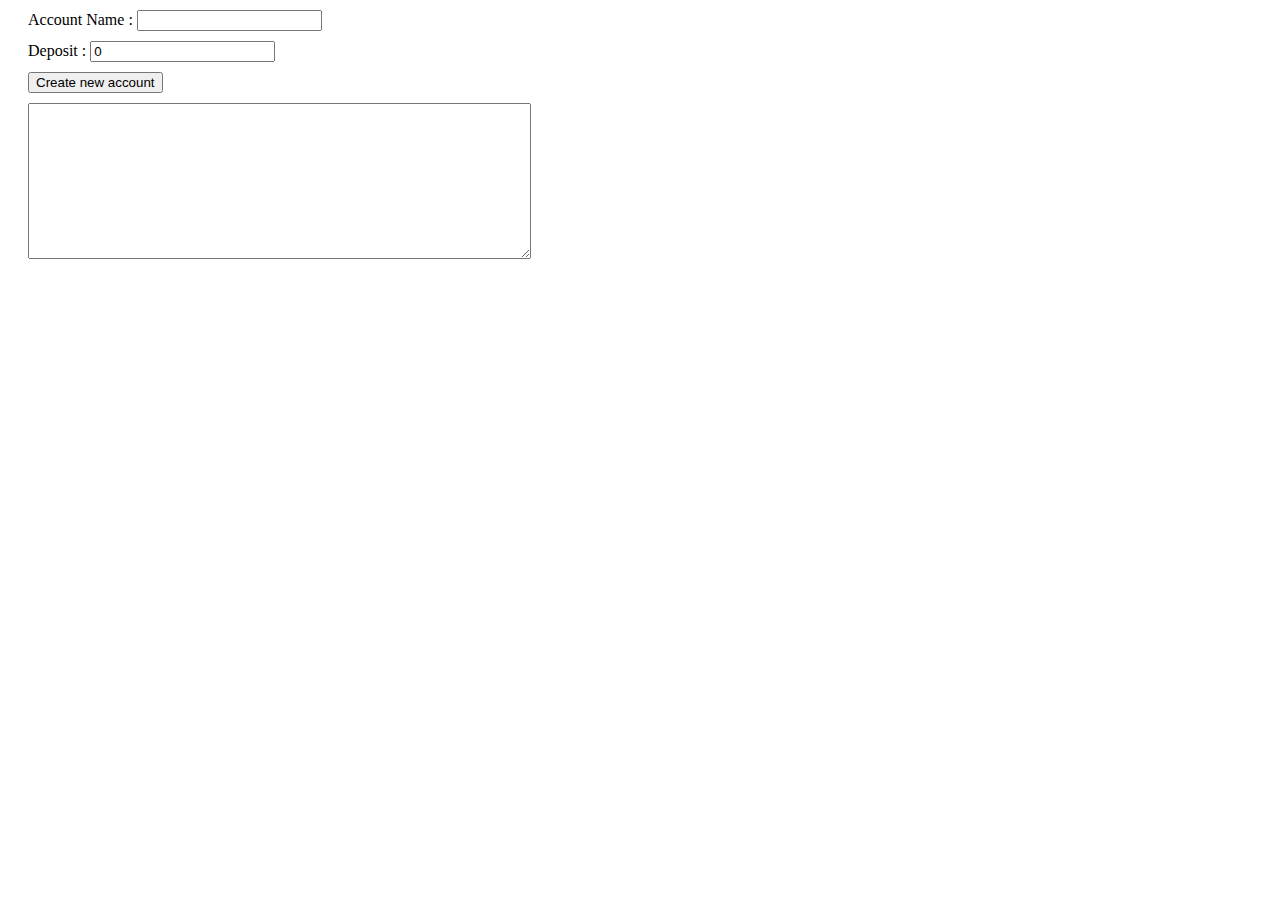
<file: account.html>
<!DOCTYPE html>
<html lang="en">
<head>
    <script src="js/bankAccount.js"></script>
    <link href="css/account.css" type="text/css" rel="stylesheet"/>
    <meta charset="UTF-8">
    <title>Title</title>
</head>
<body>
<div>
    <div><span>
        <label>Account Name : <input type="text" id="t_acctName" name="t_acctName"/></label>
    </span>
    </div>
    <div><span>
        <label>Deposit : <input type="text" id="t_balance" name="t_balance" value="0"/></label>
    </span>
    </div>
    <div>
        <button id="add">Create new account</button>
    </div>
    <div>
        <textarea id="ta_list" name="ta_list"  rows="10" cols="60"></textarea>
    </div>

</div>

</body>
</html>
</file>
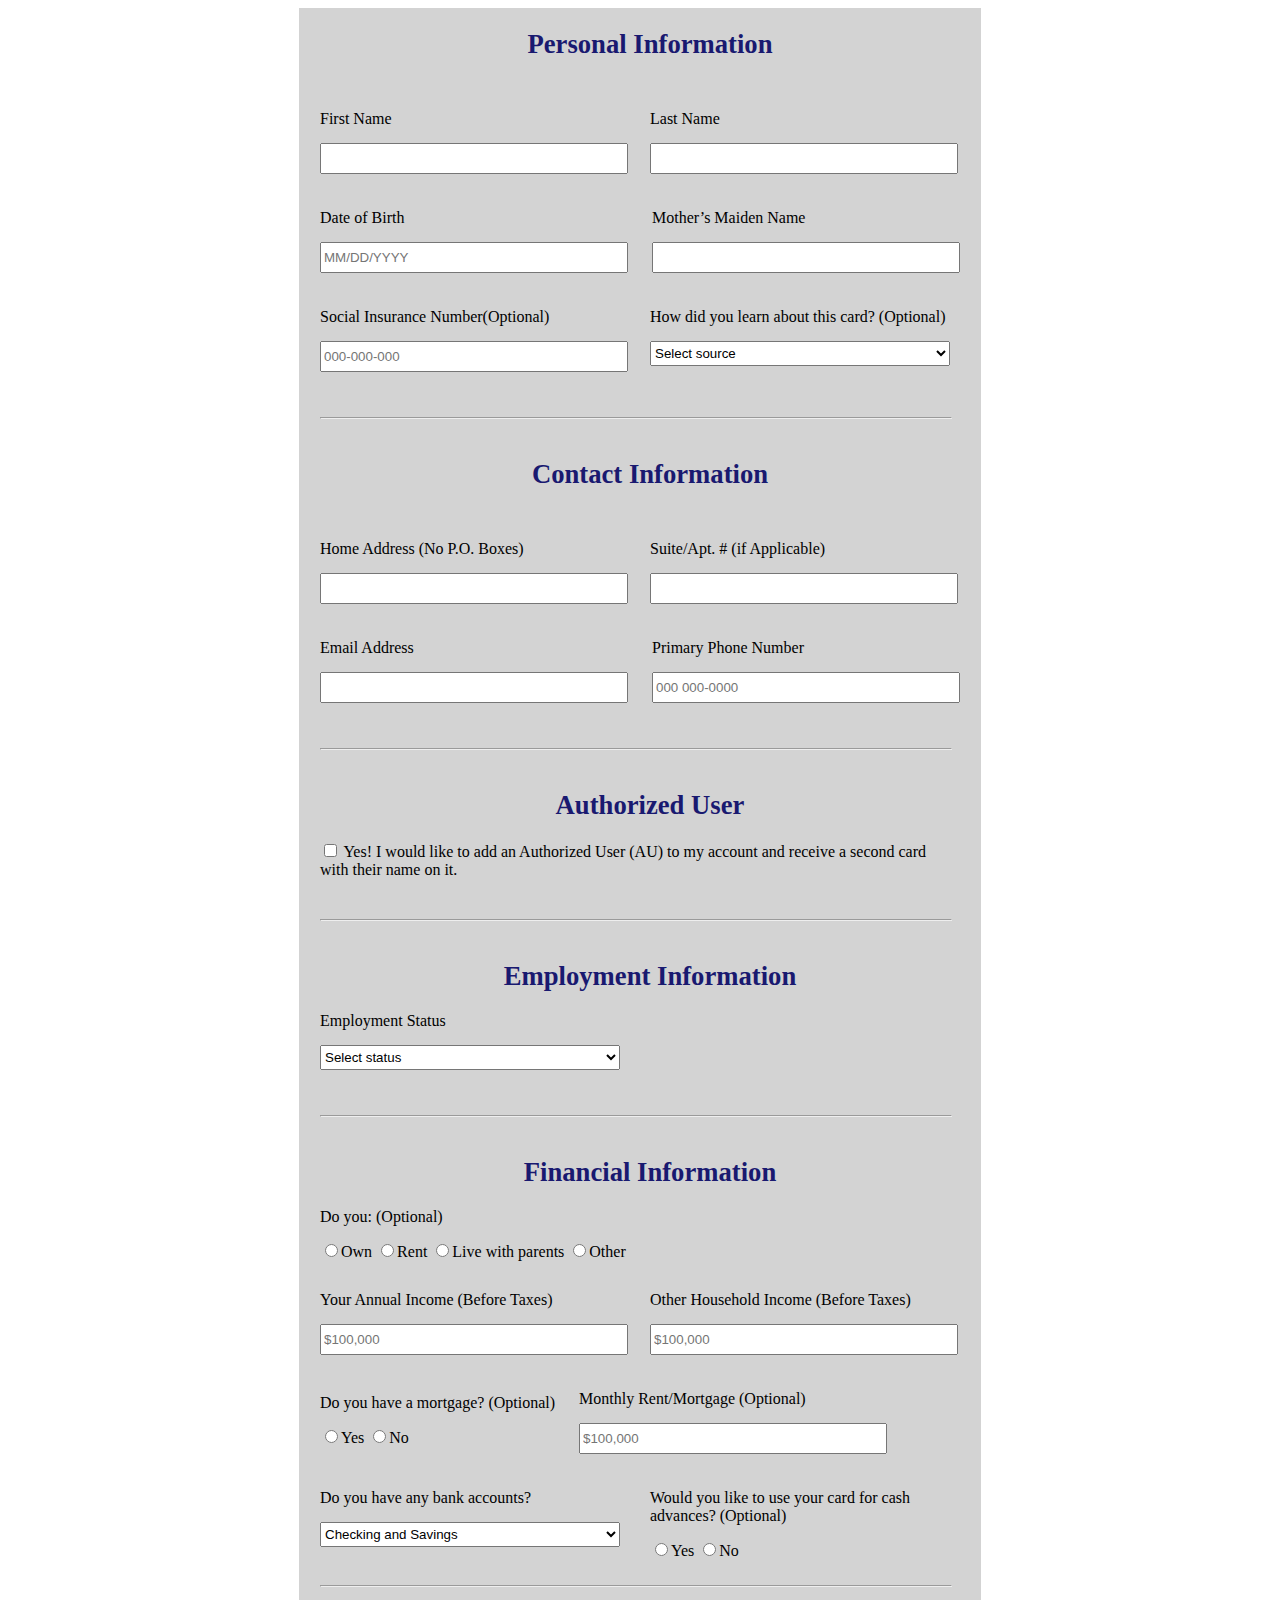
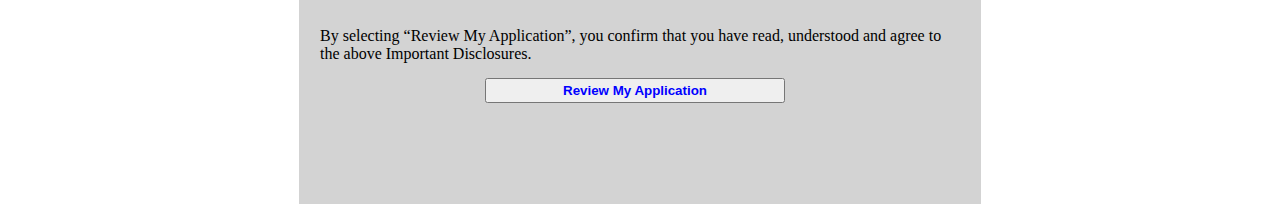
<file: capitalOne.html>
<!DOCTYPE html>
<html lang="en">
<head>
    <link href="css/capitalOne.css" type="text/css" rel="stylesheet"/>
    <meta charset="UTF-8">
    <title>Title</title>
</head>
<body>
<div class="centerDiv">
<form action="">

<section >
    <header>Personal Information</header>
    <div class="divInline">
        <div >First Name</div>
        <div><input type="text" name="firstName" required/></div>
    </div>
    <div class="divInline">
        <div>Last Name</div>
        <div><input type="text" name="lastName"required/></div>
    </div>
    <div class="divClearLeft">
        <div class="divInline2">
            <div>Date of Birth</div>
            <div><input type="text" name="birthDate" maxlength="10" placeholder="MM/DD/YYYY" pattern="\d{2}\/\d{2}\/\d{4}$" title="Must be like 07/17/1600" required/></div>
        </div >
        <div class="divInline2">
            <div>Mother’s Maiden Name</div>
            <div><input type="text" name="motherName"/></div>
        </div>
    </div>
    <div class="divInline">
        <div>Social Insurance Number(Optional)</div>
        <div><input type="text" name="firstName" placeholder="000-000-000" pattern="\d{3}-\d{3}-\d{3}" title="Format should be like this : 111-222-302" required/></div>
    </div>
    <div class="divInline">
        <div>How did you learn about this card? (Optional)</div>
        <div>
            <select>
                <option>Select source</option>
                <option>Magazine</option>
                <option>Family or friend</option>
                <option>Mail offer</option>
                <option>Television</option>
            </select>
        </div>
    </div>
    <div class="divClearLeft"></div>
</section >
<hr/>
<section>
<header>Contact Information</header>

<div class="divInline">
    <div>Home Address (No P.O. Boxes)</div>
    <div><input type="text" name="homeAddress" required/></div>
</div>
<div class="divInline">
    <div>Suite/Apt. # (if Applicable)</div>
    <div><input type="text" name="suiteApt"/></div>
</div>
<!---email--->
<div class="divClearLeft">
    <div class="divInline2">
        <div>Email Address</div>
        <div><input type="email" name="emailAddress" required/></div>
    </div>
    <div class="divInline2">
        <div>Primary Phone Number</div>
        <div><input type="text" name="phoneNumber" placeholder="000 000-0000" pattern="^\d{3} \d{3}-\d{4}$"/></div>
    </div>
</div>
</section>
<hr/>
<section>
    <header>Authorized User</header>
    <div class="divSpecificSize">
        <label>
            <input type="checkbox" name="authorizedUser"/>
            Yes! I would like to add an Authorized User (AU) to my account and receive a second card with their name on it.</label>
    </div>

</section>
<hr/>
<section>
    <header>Employment Information</header>
    <div>
        <div>Employment Status</div>
        <div>
            <select name="employeeStatus" required>
                <option>Select status</option>
                <option>Employed</option>
                <option>Self-Employed</option>
                <option>Retired</option>
                <option>Student</option>
                <option>Unemployed</option>
            </select>
        </div>
    </div>
</section>
<hr/>
<section>
    <header>Financial Information</header>
    <div>
        <div>Do you: (Optional)</div>
        <div>
            <label><input type="radio" name="financialOpt"/>Own</label>
            <label><input type="radio" name="financialOpt"/>Rent</label>
            <label><input type="radio" name="financialOpt"/>Live with parents</label>
            <label><input type="radio" name="financialOpt"/>Other</label>
        </div>
    </div>
    <div class="divInline">
        <div>Your Annual Income (Before Taxes)</div>
        <div>
            <input type="text" name="annualBonus" placeholder="$100,000" pattern="^\$[1-9]\d{2},\d{3}$" title="Must start with $ sign and must be a valid number"required/>
        </div>
    </div>

    <div class="divInline">
        <div>Other Household Income (Before Taxes)</div>
        <div>
            <input type="text" name="houseIncome" placeholder="$100,000" pattern="^\$[1-9]\d{2},\d{3}$" title="Must start with $ sign and must be a valid number"required/>
        </div>
    </div>
 <div class="divClearLeft">
    <div class="divInline2">
        <div>Do you have a mortgage? (Optional)</div>
        <div>
            <label><input type="radio" name="financialOpt"/>Yes</label>
            <label><input type="radio" name="financialOpt"/>No</label>
        </div>
    </div>

    <div class="divInline2">
        <div>Monthly Rent/Mortgage (Optional)</div>
        <div>
            <input type="text" name="monthlyRent" placeholder="$100,000" pattern="^\$[1-9]\d{2},\d{3}$" title="Must start with $ sign and must be a valid number"required/>
        </div>
    </div>
 </div>
    <div class="divInline">
        <div>Do you have any bank accounts?</div>
        <div>
            <select name="employeeStatus" required>
            <option>Checking and Savings</option>
            <option>Checking only</option>
            <option>Savings only</option>
            <option>Neither</option>
            </select>
        </div>
    </div>
    <div class="divInline">

        <div >Would you like to use your card for cash advances? (Optional)</div>
        <div>
            <label><input type="radio" name="cashAdvance"/>Yes</label>
            <label><input type="radio" name="cashAdvance"/>No</label>
        </div>
    </div>
</section>
 <div class="divClearLeft"></div>
<hr/>
<section>
<div class="divSpecificSize">
<label>By selecting “Review My Application”, you confirm that you have read, understood and agree to the above Important Disclosures.</label>
</div>
</section>
<section>
    <div class="divCenter">
        <input type="submit" value="Review My Application"/>

    </div>
</section>

</form>
</div>
</body>
</html>
</file>
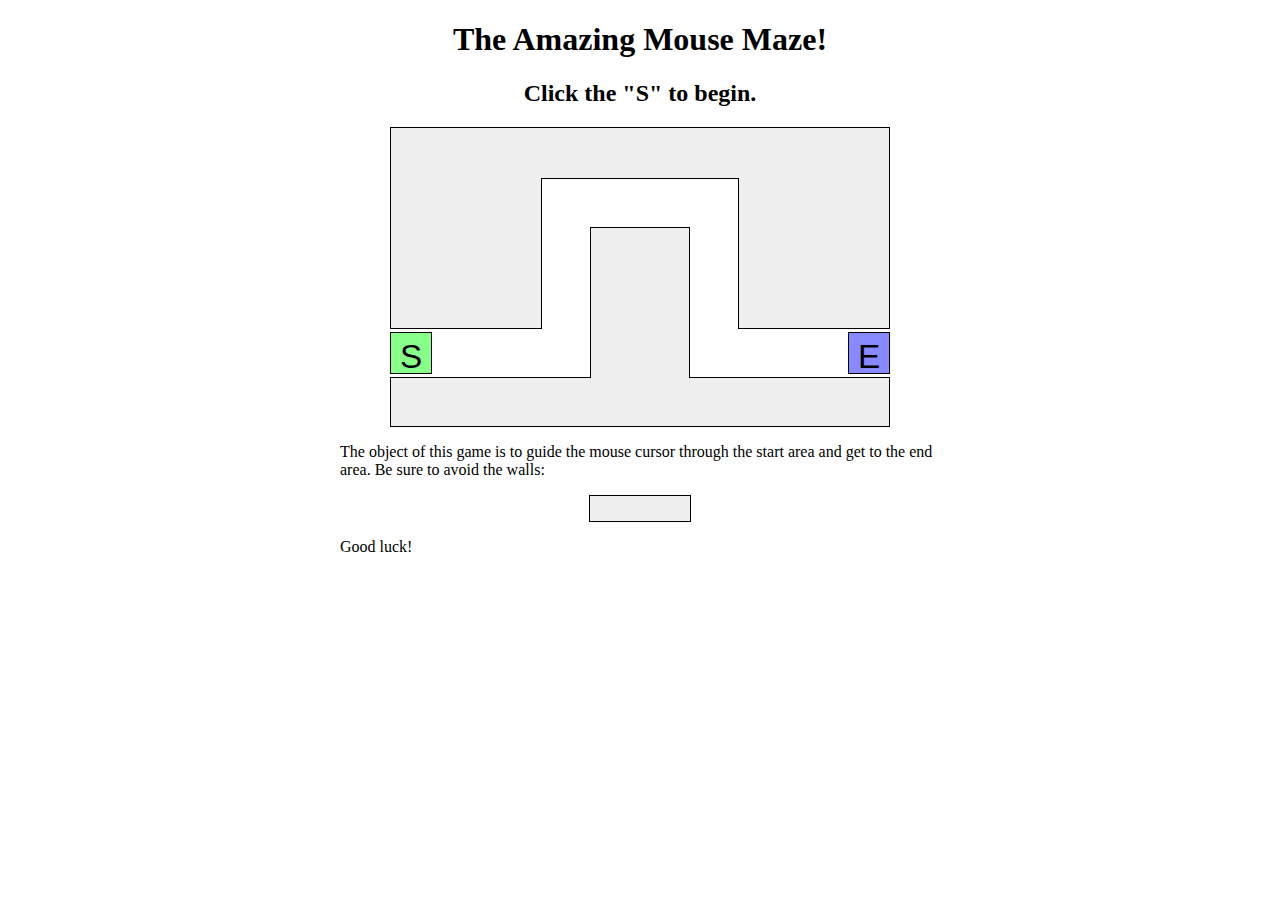
<file: Maze!.html>
<!DOCTYPE html>
<!-- saved from url=(0056)http://mumstudents.org/cs472/2019-06-RS/Labs/7/maze.html -->
<html class="gr__mumstudents_org"><!--
	CSE 190 M Lab 7 HTML file
	You should download this file for your lab, but you should not edit its contents.
	--><head><meta http-equiv="Content-Type" content="text/html; charset=windows-1252">
		<title>Maze!</title>
		
		<!-- provided files; do not modify -->
		<link href="css/maze.css" type="text/css" rel="stylesheet">
		<script src="js/jquery.js" type="text/javascript"></script>
		
		<!-- your code -->
		<script src="js/maze.js" type="text/javascript"></script>
	</head>

	<body data-gr-c-s-loaded="true">
		<h1>The Amazing Mouse Maze!</h1>
		<h2 id="status">Click the "S" to begin.</h2>
		
		<!-- This part of the page represents the maze -->
		<div id="maze">
			<div id="start">S</div>
			<div class="boundary" id="boundary1"></div>
			<div class="boundary"></div>
			<div class="boundary"></div>
			<div class="boundary"></div>
			<div class="boundary"></div>
			<div id="end">E</div>
		</div>
		
		<p>
			The object of this game is to guide the mouse cursor through the start area and get to the end area.  Be sure to avoid the walls:
		</p>
		
		<div class="boundary example"></div>
		
		<p>
			Good luck!
		</p>
	

<div id="naptha_container0932014_0707"></div></body></html>
</file>
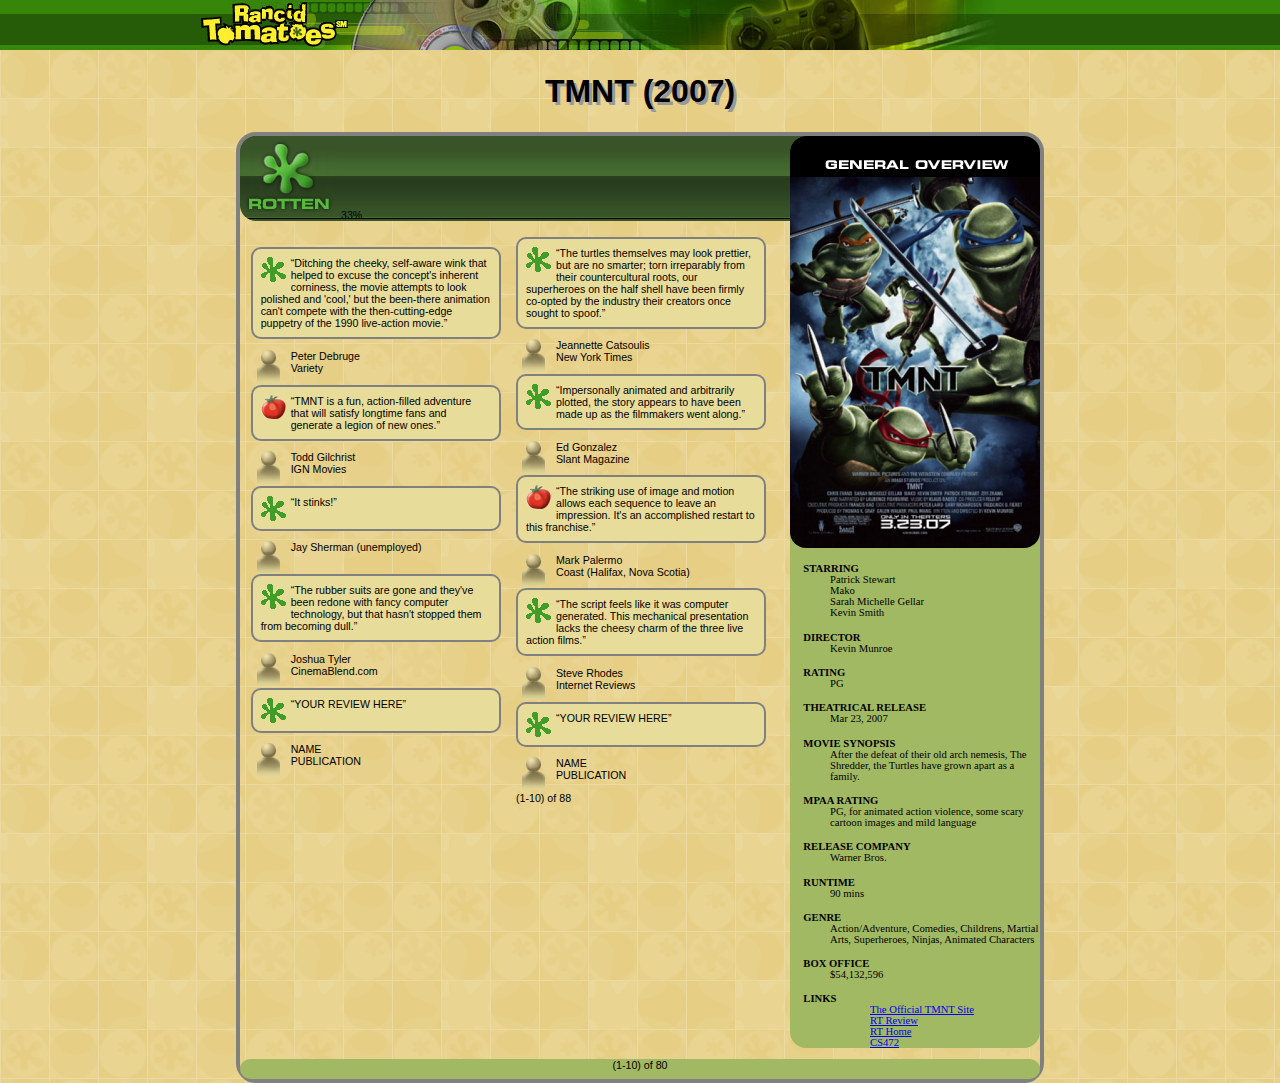
<file: TMNT.html>
<!DOCTYPE html>
<!-- saved from url=(0074)http://mumstudents.org/cs472/2019-06-RS/Homework/2/resources/skeleton.html -->
<html class="gr__mumstudents_org"><head><meta http-equiv="Content-Type" content="text/html; charset=UTF-8">
		<title>TMNT - Rancid Tomatoes</title>

	<link href="images/TMNT/rotten.gif" type="image/gif" rel="shortcut icon"/>
		<link href="css/movie.css" type="text/css" rel="stylesheet">
	</head>

	<body data-gr-c-s-loaded="true">

		<div class="divBarner">
			<img src="images/TMNT/banner.png" alt="Rancid Tomatoes">
		</div>

		<h1>TMNT (2007)</h1>
<div class="mainDiv">
	<div class="overallContent">
		<img src="images/TMNT/rottenbig.png" alt="Rotten">
		33%
	</div>

	<div class="two-column">
		<p class="two-columnFormat">
			<img src="images/TMNT/rotten.gif" alt="Rotten">
			<q>Ditching the cheeky, self-aware wink that helped to excuse the concept's inherent corniness, the movie attempts to look polished and 'cool,' but the been-there animation can't compete with the then-cutting-edge puppetry of the 1990 live-action movie.</q>
		</p>
		<p >
			<img src="images/TMNT/critic.gif" alt="Critic">
			Peter Debruge <br>
			Variety
		</p>

		<p class="two-columnFormat">
			<img src="images/TMNT/fresh.gif" alt="Fresh">
			<q>TMNT is a fun, action-filled adventure that will satisfy longtime fans and generate a legion of new ones.</q>
		</p>
		<p>
			<img src="images/TMNT/critic.gif" alt="Critic">
			Todd Gilchrist <br>
			IGN Movies
		</p>

		<p class="two-columnFormat">
			<img src="images/TMNT/rotten.gif" alt="Rotten">
			<q>It stinks!</q>
		</p>
		<p>
			<img src="images/TMNT/critic.gif" alt="Critic">
			Jay Sherman (unemployed)
		</p>

		<p class="two-columnFormat">
			<img src="images/TMNT/rotten.gif" alt="Rotten">
			<q>The rubber suits are gone and they've been redone with fancy computer technology, but that hasn't stopped them from becoming dull.</q>
		</p>
		<p>
			<img src="images/TMNT/critic.gif" alt="Critic">
			Joshua Tyler <br>
			CinemaBlend.com
		</p>

		<p class="two-columnFormat">
			<img src="images/TMNT/rotten.gif" alt="Rotten">
			<q>YOUR REVIEW HERE</q>
		</p>
		<p>
			<img src="images/TMNT/critic.gif" alt="Critic">
			NAME <br>
				PUBLICATION
		</p>

		<p class="two-columnFormat">
			<img src="images/TMNT/rotten.gif" alt="Rotten">
			<q>The turtles themselves may look prettier, but are no smarter; torn irreparably from their countercultural roots, our superheroes on the half shell have been firmly co-opted by the industry their creators once sought to spoof.</q>
		</p>
		<p>
			<img src="images/TMNT/critic.gif" alt="Critic">
			Jeannette Catsoulis <br>
			New York Times
		</p>

		<p class="two-columnFormat">
			<img src="images/TMNT/rotten.gif" alt="Rotten">
			<q>Impersonally animated and arbitrarily plotted, the story appears to have been made up as the filmmakers went along.</q>
		</p>
		<p>
			<img src="images/TMNT/critic.gif" alt="Critic">
			Ed Gonzalez <br>
			Slant Magazine
		</p>

		<p class="two-columnFormat">
			<img src="images/TMNT/fresh.gif" alt="Fresh">
			<q>The striking use of image and motion allows each sequence to leave an impression. It's an accomplished restart to this franchise.</q>
		</p>
		<p>
			<img src="images/TMNT/critic.gif" alt="Critic">
			Mark Palermo <br>
			Coast (Halifax, Nova Scotia)
		</p>

		<p class="two-columnFormat">
			<img src="images/TMNT/rotten.gif" alt="Rotten">
			<q>The script feels like it was computer generated. This mechanical presentation lacks the cheesy charm of the three live action films.</q>
		</p>
		<p>
			<img src="images/TMNT/critic.gif" alt="Critic">
			Steve Rhodes <br>
				Internet Reviews
		</p>

		<p class="two-columnFormat">
			<img src="images/TMNT/rotten.gif" alt="Rotten">
			<q>YOUR REVIEW HERE</q>
		</p>
		<p>
			<img src="images/TMNT/critic.gif" alt="Critic">
				NAME <br>
			PUBLICATION
		</p>

		<p>(1-10) of 88</p>
	</div>
	<div class="filmOverview">
		<img src="images/TMNT/overview.png" alt="general overview">


		<dl>
			<dt>STARRING</dt>
			<dd>Patrick Stewart <br> Mako <br> Sarah Michelle Gellar <br> Kevin Smith</dd>

			<dt>DIRECTOR</dt>
			<dd>Kevin Munroe</dd>

			<dt>RATING</dt>
			<dd>PG</dd>

			<dt>THEATRICAL RELEASE</dt>
			<dd>Mar 23, 2007</dd>

			<dt>MOVIE SYNOPSIS</dt>
			<dd>After the defeat of their old arch nemesis, The Shredder, the Turtles have grown apart as a family.</dd>

			<dt>MPAA RATING</dt>
			<dd>PG, for animated action violence, some scary cartoon images and mild language</dd>

			<dt>RELEASE COMPANY</dt>
			<dd>Warner Bros.</dd>

			<dt>RUNTIME</dt>
			<dd>90 mins</dd>

			<dt>GENRE</dt>
			<dd>Action/Adventure, Comedies, Childrens, Martial Arts, Superheroes, Ninjas, Animated Characters</dd>

			<dt>BOX OFFICE</dt>
			<dd>$54,132,596</dd>

			<dt>LINKS</dt>
			<dd>
				<ul>
					<li><a href="http://www.ninjaturtles.com/">The Official TMNT Site</a></li>
					<li><a href="http://www.rottentomatoes.com/m/teenage_mutant_ninja_turtles/">RT Review</a></li>
					<li><a href="http://www.rottentomatoes.com/">RT Home</a></li>
					<li><a href="http://mumstudents.org/cs472/">CS472</a></li>
				</ul>
			</dd>
		</dl>
	</div>
	<div class="footer">
		<p>(1-10) of 80 </p>
	</div>

</div>
<div id="naptha_container0932014_0707"></div></body></html>
</file>
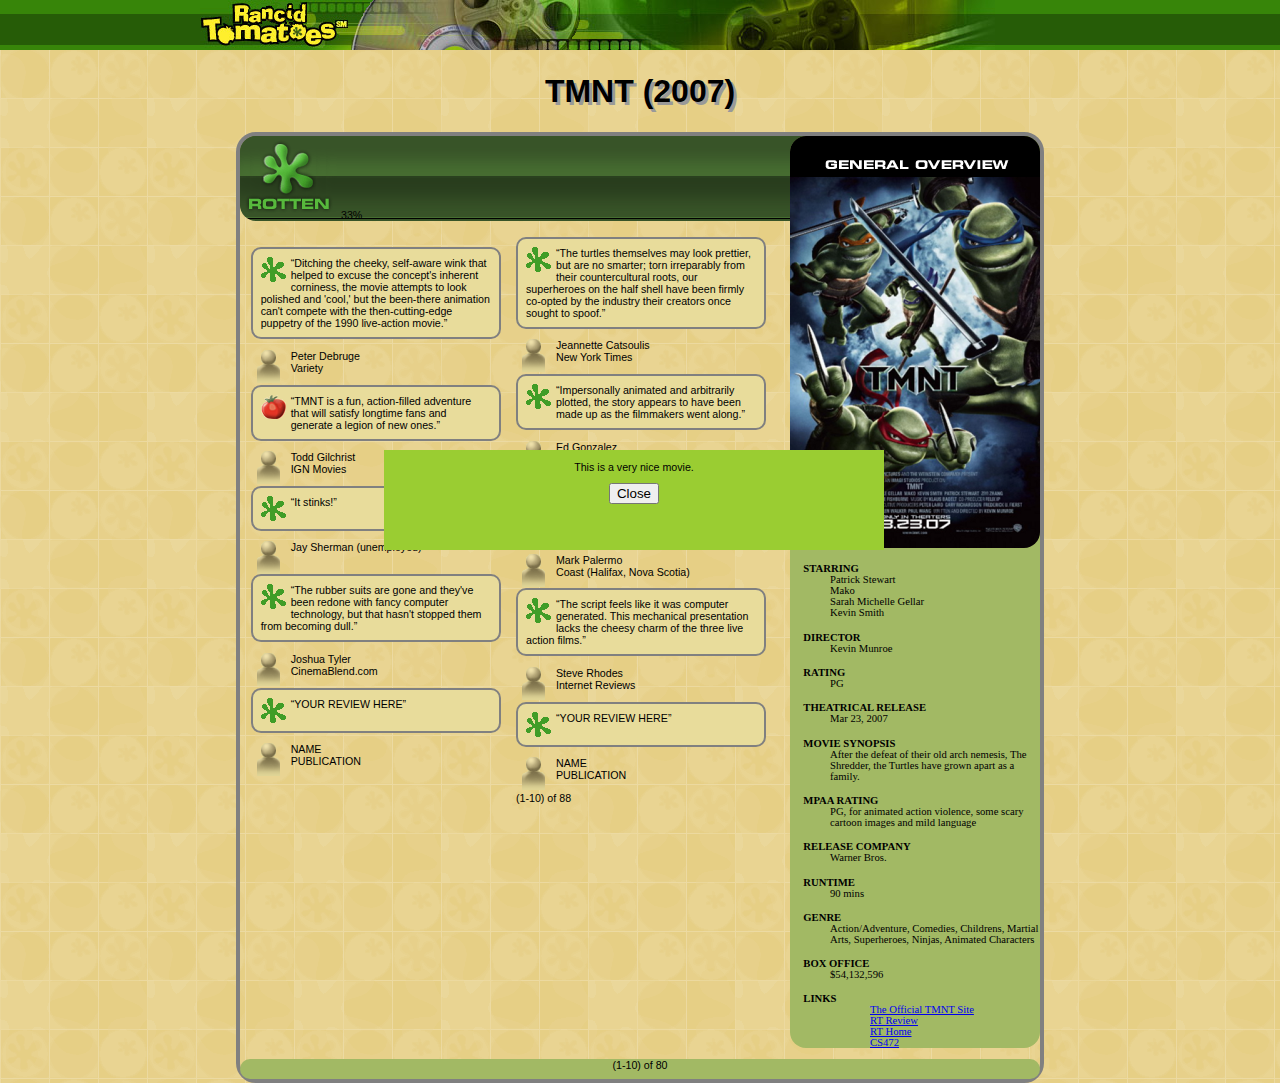
<file: TMNT2.html>
<!DOCTYPE html>
<!-- saved from url=(0074)http://mumstudents.org/cs472/2019-06-RS/Homework/2/resources/skeleton.html -->
<html class="gr__mumstudents_org"><head><meta http-equiv="Content-Type" content="text/html; charset=UTF-8">
		<title>TMNT - Rancid Tomatoes</title>

	<script src="js/movie.js" ></script>
	<script src="js/jquery.js"></script>
	<link href="images/TMNT/rotten.gif" type="image/gif" rel="shortcut icon"/>
		<link href="css/movie.css" type="text/css" rel="stylesheet">
	</head>

	<body data-gr-c-s-loaded="true">

		<div class="divBarner">
			<img src="images/TMNT/banner.png" alt="Rancid Tomatoes">
		</div>

		<h1>TMNT (2007)</h1>
<div class="mainDiv">
	<div class="overallContent">
		<img src="images/TMNT/rottenbig.png" alt="Rotten">
		33%
	</div>

	<div class="two-column">
		<p class="two-columnFormat">
			<img src="images/TMNT/rotten.gif" alt="Rotten">
			<q>Ditching the cheeky, self-aware wink that helped to excuse the concept's inherent corniness, the movie attempts to look polished and 'cool,' but the been-there animation can't compete with the then-cutting-edge puppetry of the 1990 live-action movie.</q>
		</p>
		<p >
			<img src="images/TMNT/critic.gif" alt="Critic">
			Peter Debruge <br>
			Variety
		</p>

		<p class="two-columnFormat">
			<img src="images/TMNT/fresh.gif" alt="Fresh">
			<q>TMNT is a fun, action-filled adventure that will satisfy longtime fans and generate a legion of new ones.</q>
		</p>
		<p>
			<img src="images/TMNT/critic.gif" alt="Critic">
			Todd Gilchrist <br>
			IGN Movies
		</p>

		<p class="two-columnFormat">
			<img src="images/TMNT/rotten.gif" alt="Rotten">
			<q>It stinks!</q>
		</p>
		<p>
			<img src="images/TMNT/critic.gif" alt="Critic">
			Jay Sherman (unemployed)
		</p>

		<p class="two-columnFormat">
			<img src="images/TMNT/rotten.gif" alt="Rotten">
			<q>The rubber suits are gone and they've been redone with fancy computer technology, but that hasn't stopped them from becoming dull.</q>
		</p>
		<p>
			<img src="images/TMNT/critic.gif" alt="Critic">
			Joshua Tyler <br>
			CinemaBlend.com
		</p>

		<p class="two-columnFormat">
			<img src="images/TMNT/rotten.gif" alt="Rotten">
			<q>YOUR REVIEW HERE</q>
		</p>
		<p>
			<img src="images/TMNT/critic.gif" alt="Critic">
			NAME <br>
				PUBLICATION
		</p>

		<p class="two-columnFormat">
			<img src="images/TMNT/rotten.gif" alt="Rotten">
			<q>The turtles themselves may look prettier, but are no smarter; torn irreparably from their countercultural roots, our superheroes on the half shell have been firmly co-opted by the industry their creators once sought to spoof.</q>
		</p>
		<p>
			<img src="images/TMNT/critic.gif" alt="Critic">
			Jeannette Catsoulis <br>
			New York Times
		</p>

		<p class="two-columnFormat">
			<img src="images/TMNT/rotten.gif" alt="Rotten">
			<q>Impersonally animated and arbitrarily plotted, the story appears to have been made up as the filmmakers went along.</q>
		</p>
		<p>
			<img src="images/TMNT/critic.gif" alt="Critic">
			Ed Gonzalez <br>
			Slant Magazine
		</p>

		<p class="two-columnFormat">
			<img src="images/TMNT/fresh.gif" alt="Fresh">
			<q>The striking use of image and motion allows each sequence to leave an impression. It's an accomplished restart to this franchise.</q>
		</p>
		<p>
			<img src="images/TMNT/critic.gif" alt="Critic">
			Mark Palermo <br>
			Coast (Halifax, Nova Scotia)
		</p>

		<p class="two-columnFormat">
			<img src="images/TMNT/rotten.gif" alt="Rotten">
			<q>The script feels like it was computer generated. This mechanical presentation lacks the cheesy charm of the three live action films.</q>
		</p>
		<p>
			<img src="images/TMNT/critic.gif" alt="Critic">
			Steve Rhodes <br>
				Internet Reviews
		</p>

		<p class="two-columnFormat">
			<img src="images/TMNT/rotten.gif" alt="Rotten">
			<q>YOUR REVIEW HERE</q>
		</p>
		<p>
			<img src="images/TMNT/critic.gif" alt="Critic">
				NAME <br>
			PUBLICATION
		</p>

		<p>(1-10) of 88</p>
	</div>
	<div class="filmOverview">
		<img src="images/TMNT/overview.png" alt="general overview">


		<dl>
			<dt>STARRING</dt>
			<dd>Patrick Stewart <br> Mako <br> Sarah Michelle Gellar <br> Kevin Smith</dd>

			<dt>DIRECTOR</dt>
			<dd>Kevin Munroe</dd>

			<dt>RATING</dt>
			<dd>PG</dd>

			<dt>THEATRICAL RELEASE</dt>
			<dd>Mar 23, 2007</dd>

			<dt>MOVIE SYNOPSIS</dt>
			<dd>After the defeat of their old arch nemesis, The Shredder, the Turtles have grown apart as a family.</dd>

			<dt>MPAA RATING</dt>
			<dd>PG, for animated action violence, some scary cartoon images and mild language</dd>

			<dt>RELEASE COMPANY</dt>
			<dd>Warner Bros.</dd>

			<dt>RUNTIME</dt>
			<dd>90 mins</dd>

			<dt>GENRE</dt>
			<dd>Action/Adventure, Comedies, Childrens, Martial Arts, Superheroes, Ninjas, Animated Characters</dd>

			<dt>BOX OFFICE</dt>
			<dd>$54,132,596</dd>

			<dt>LINKS</dt>
			<dd>
				<ul>
					<li><a href="http://www.ninjaturtles.com/">The Official TMNT Site</a></li>
					<li><a href="http://www.rottentomatoes.com/m/teenage_mutant_ninja_turtles/">RT Review</a></li>
					<li><a href="http://www.rottentomatoes.com/">RT Home</a></li>
					<li><a href="http://mumstudents.org/cs472/">CS472</a></li>
				</ul>
			</dd>
		</dl>
	</div>
	<div class="footer">
		<p>(1-10) of 80 </p>
	</div>

</div>
<div id="naptha_container0932014_0707"></div>
		<div id="divObsolute">
			<p id="messageObsolute">This is a very nice movie.</p>
			<button id="idHide">Close</button>
		</div>
	</body></html>
</file>
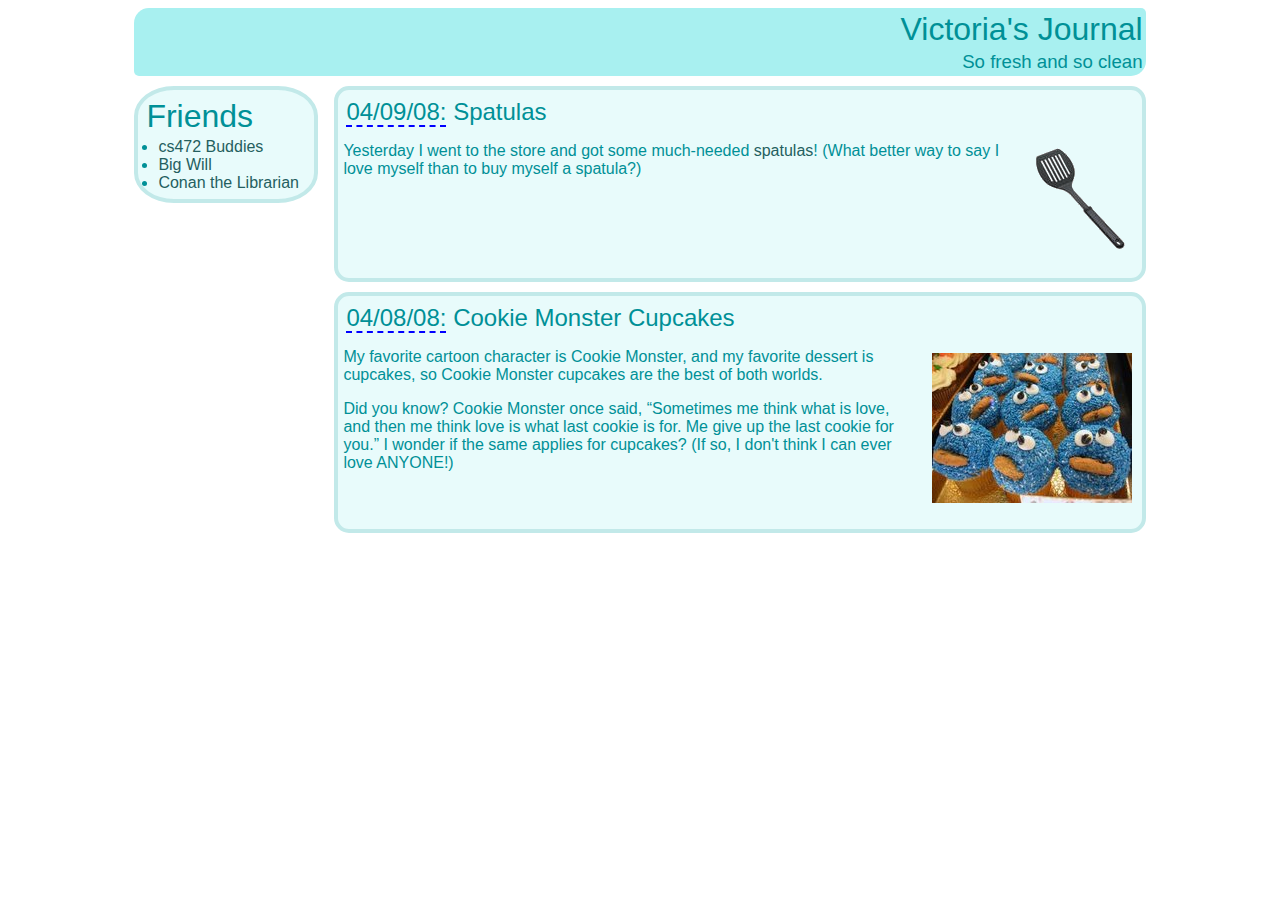
<file: victoriaJournal.html>
<!DOCTYPE html>
<!-- saved from url=(0059)http://mumstudents.org/cs472/2019-06-RS/Labs/2/journal.html -->
<html lang="en" class="gr__mumstudents_org"><head><meta http-equiv="Content-Type" content="text/html; charset=UTF-8">
	<title>V's Journal</title>

	
	<!-- This links to a stylesheet that gives basic formatting to your page;
	     you do not need to modify this. -->
	<link rel="stylesheet" type="text/css" href="css/victoria.css" title="style">
	
	<!-- This is linking to your stylesheet, layout.css -->
	<link rel="stylesheet" type="text/css" href="css/layout.css" title="style">
</head>

<body data-gr-c-s-loaded="true">
<div class="mainDiv">

<div class="headerDiv">
	<h1>Victoria's Journal</h1>
	<h2 id="h2Fresh">So fresh and so clean</h2>
</div>
 <div class="divFriend">
        <h1>Friends</h1>
        <ul>
            <li><a href="http://mumstudents.org/cs472/">cs472 Buddies</a></li>
            <li><a href="http://www.willsmith.net/">Big Will</a></li>
            <li><a href="http://youtube.com/watch?v=mZHoHaAYHq8" title="Conan the Librarian">Conan the Librarian</a></li>
        </ul>
 </div>
<div class="middle1">
    <h2><span>04/09/08:</span> Spatulas</h2>
	<p>
		<img src="images/victoria/spatula.gif" alt="Much-needed spatula">
	</p>

	<p>
		Yesterday I went to the store and got some much-needed <a href="http://www.youtube.com/watch?v=2XbCWmY0eqY">spatulas</a>! (What better way to say I love myself than to buy myself a spatula?)
	</p>
</div>
<div class="middle1">
    <h2><span>04/08/08:</span> Cookie Monster Cupcakes</h2>
	<p>
		<img src="images/victoria/cookiemonster.jpg" alt="Cookie Monster: in cupcake form!">
	</p>

	<p>
		My favorite cartoon character is Cookie Monster, and my favorite dessert is cupcakes, so Cookie Monster cupcakes are the best of both worlds.
	</p>
	
	<p>
		Did you know? Cookie Monster once said, <q>Sometimes me think what is love, and then me think love is what last cookie is for. Me give up the last cookie for you.</q> I wonder if the same applies for cupcakes? (If so, I don't think I can ever love ANYONE!)
	</p>

</div>

</div>

</body></html>
</file>
<file: css/account.css>
div{
    margin: 10px;

}
</file>
<file: css/capitalOne.css>
.centerDiv{
    position: relative;
    width: 660px;
    margin: auto;
    padding-left: 20px;
    --text-align: center;
    border: 1px solid lightgray ;
    background-color: lightgray;
}



hr{
    margin-top: 40px;
    margin-bottom: 40px;
    width: 630px;
    margin-left: 0px;

}

header{
    margin-top:20px;
    margin-bottom: 20px;
    font-size: 20pt;
    color: midnightblue;
    font-weight: bold;
    text-align: center;
}

div{
    margin-top:15px;
}
div input[type="text"],select,input[type="email"]{
    margin-bottom:5px;
    width: 300px;
    height: 25px;
}

input[type="submit"]{
    width: 300px;
    height: 25px;
    color: blue;
    font-weight: bold;
}

.divInline{
    float: left;
    margin-right: 20px;
    --background-color: blue;
    width: 310px;
    --display: inline;
}

.divInline2{
    --background-color: green;
    margin-right: 20px;
    display: inline-block;
}
.divClearLeft{
    clear: both;
}

.divSpecificSize{
    width: 630px;
}
.divCenter{
    width: 630px;
    margin-bottom: 100px;
    text-align: center;
}
</file>
<file: css/maze.css>
/*
CSE 190 M Lab 6 CSS file
You don't need to download or edit this file.
*/

h1, h2 {
	text-align: center;
}

p {
	width: 600px;
	margin: 1em auto;
}

#maze {
	margin: auto;
	position: relative;
	height: 300px;
	width: 500px;
}

#start, #end {
	position: absolute;
	top: 205px;
	height: 30px;
	width: 30px;
	border: 1px solid black;
	padding: 5px;
	cursor: default;
	
	font-family: "Helvetica", "Arial", sans-serif;
	font-size: 25pt;
	text-align: center;
}

#maze #start {
	background-color: #88ff88;
	left: 0;
}

#maze #end {
	background-color: #8888ff;
	right: 0;
}

div.boundary {
	background-color: #eeeeee;
	border: 1px solid black;
}

div.boundary.example {
	margin: auto;
	width: 100px;
	height: 25px;
}

div.youlose {
	background-color: #ff8888;
}

/*
Hack hack hack; these are CSS "sibling selectors" for selecting
neighboring elements.  Necessary to avoid giving ids to the boundary divs
*/

#maze div.boundary {
	position: absolute;
	
	top: 0;
	left: 0;
	height: 200px;
	width: 150px;
	z-index: 1;
}

#maze div.boundary + div.boundary {
	border-left: none;
	border-right: none;
	z-index: 2;
	
	left: 151px;
	height: 50px;
	width: 198px;
}

#maze div.boundary + div.boundary + div.boundary {
	border-left: 1px black solid;
	border-right: 1px black solid;
	z-index: 1;
	
	left: 348px;
	height: 200px;
	width: 150px;
}

#maze div.boundary + div.boundary + div.boundary + div.boundary {
	border: 1px black solid;
	
	top: 250px;
	left: 0;
	height: 48px;
	width: 498px;
}

#maze div.boundary + div.boundary + div.boundary + div.boundary + div.boundary {
	border-bottom: none;
	
	top: 100px;
	left: 200px;
	height: 150px;
	width: 98px;
}

.youlose {
	background-color: #ff8888;
}

.youwin {
	background-color: greenyellow;
}
</file>
<file: css/movie.css>
body{
    background-image: url("../images/TMNT/background.png");
    font-size: 8pt;
    font-family: Verdana, Tahoma,sans-serif ;
    margin: 0px;
    padding: 0px;
}

.divBarner{
    background-image: url("../images/TMNT/bannerbg.png");
    background-repeat: repeat-x;
}

.divBarner img{
    height: 50px;
    margin-left: 200px;
}

h1{
    font: bold 24pt Tahoma, Verdana,sans-serif ;
    text-shadow: 3px 3px #999999;
    position: relative;
    width: 800px;
    margin-left:auto;
    margin-right: auto;
    text-align: center;
}

.mainDiv{
    border: 4px solid gray;
    border-radius: 20px;
    width: 800px;
    margin-left: auto;
    margin-right: auto;
}

.overallContent{
    border-radius: 16px;
    position: absolute;
    background-image: url("../images/TMNT/rbg.png");
    width: 800px;

}
.overallContent img{
    border-radius: 16px;
    
}

.filmOverview{
    --width: 250px;
    border-radius: 16px;
   position: relative;
    margin-left: 550px;
    background-color:  #A2B964;
    font-size: 8pt;
    font-family:  Arial sans-serif;
}

.filmOverview img{
    border-radius: 16px;
}
.allReview{
    float: left;
    width: 545px;
    --border: 1px solid blue;
    margin-top: 85px;
}

.two-columnFormat{
    border: 2px solid gray;
    border-radius: 10px;
    width: 230px;
    background-color: #E8DC9B;
    font-size: 8pt;
    padding: 8px;
    overflow: auto;
}

.two-column p img{
    float: left;
    margin-right: 5px;
}

.two-column{
    float: left;
    width: 520px;
    margin-top: 90px;
    padding: 1em;
    column-count: 2;
    column-gap: 1em;

}

.footer{
    --position: relative;
    --bottom: 0;
    --left: 0;
    --width:800px;
    height:20px;
    background-color:  #A2B964;
    border-radius: 10px;
    text-align: center;
}

dt{
    margin-top: 10pt;
    font-weight: bold;
    margin-left: 10pt;
}

ul{
    list-style-type: none;
}

#divObsolute{
    position: absolute;
    top: 50%;
    left: 30%;
    width: 500px;
    height: 100px;
    text-align: center;
    background-color: yellowgreen;
}
</file>
<file: css/victoria.css>
/* CSE 190 M, Spring 2008, Lab 2, Journal
   A starter CSS file that gives basic styles to various elements
   for aesthetic purposes. 
   
   NOTE: This file does NOT need changing for the lab.
*/

a {
	color: #245F5F;
	text-decoration: none;
}

a:hover {
	text-decoration: underline;
}

blockquote {
	font-style: italic;
}

body {
	font-family: "Georgia",sans-serif;
	color: #009097;
}


h1, h2 {
	font-weight: normal;
	font-family: "Century Gothic",sans-serif;
	margin: 3px;
	--padding: 0px;
}

img {
	border-style: none;
	padding: 5px;
}

ul {
	padding-left: 10px;
	margin: 2px 10px 2px 5px;
}
</file>
<file: css/layout.css>
body{
    --background-image: url("../images/victoria/background.gif");
}
.mainDiv{
    --border-radius: 15px;
    --border: 4px solid #C2E9E9;
    margin: auto 10%;
    background-color: white;

}

.headerDiv{
    --border: 5px solid red;
    border-radius: 15px 5px 15px 5px;
    background-color: #A8F0F0;
    text-align: right;
}

#h2Fresh{
    --border: 5px solid orange;
    font-size: 14pt;
}

.middle1{
     border-radius: 15px;
     border: 4px solid #C2E9E9;
     background-color: #E8FBFB;
     padding: 5px;
     margin-top: 10px;
    margin-left: 200px;
 }



div span{
    border-bottom: 2px dashed blue;
}

img{
    float: right;
    margin: 0 0 1em 1em;
}

.divFriend{
    float: left;
    --border-radius: 15px 5px;
    border-radius: 40px/30px;
    border: 4px solid #C2E9E9;
    background-color: #E8FBFB;
    margin-top: 10px;
    padding: 5px;
}

div{
    overflow: auto;
}
</file>
